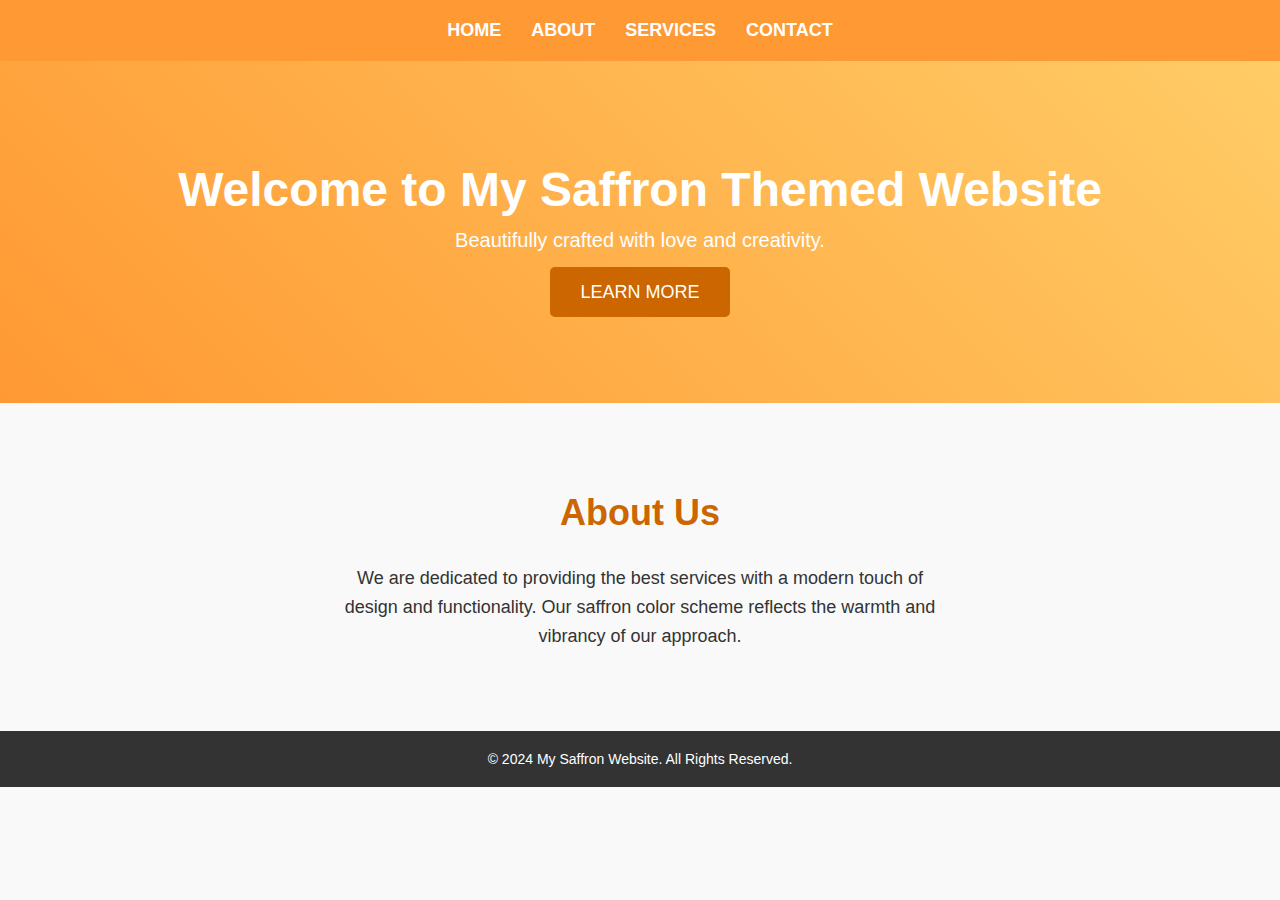
<file: index.html>
<!DOCTYPE html>
<html lang="en">
<head>
    <meta charset="UTF-8">
    <meta name="viewport" content="width=device-width, initial-scale=1.0">
    <meta http-equiv="X-UA-Compatible" content="IE=edge">
    <title>My Saffron Themed Website</title>
    <link rel="stylesheet" href="style.css">
</head>
<body>
    <header>
        <nav>
            <ul>
                <li><a href="#">Home</a></li>
                <li><a href="#">About</a></li>
                <li><a href="#">Services</a></li>
                <li><a href="#">Contact</a></li>
            </ul>
        </nav>
    </header>

    <section class="hero">
        <div class="hero-text">
            <h1>Welcome to My Saffron Themed Website</h1>
            <p>Beautifully crafted with love and creativity.</p>
            <a href="#learn-more" class="btn">Learn More</a>
        </div>
    </section>

    <section id="learn-more" class="content">
        <h2>About Us</h2>
        <p>We are dedicated to providing the best services with a modern touch of design and functionality. Our saffron color scheme reflects the warmth and vibrancy of our approach.</p>
    </section>

    <footer>
        <p>&copy; 2024 My Saffron Website. All Rights Reserved.</p>
    </footer>
</body>
</html>
</file>
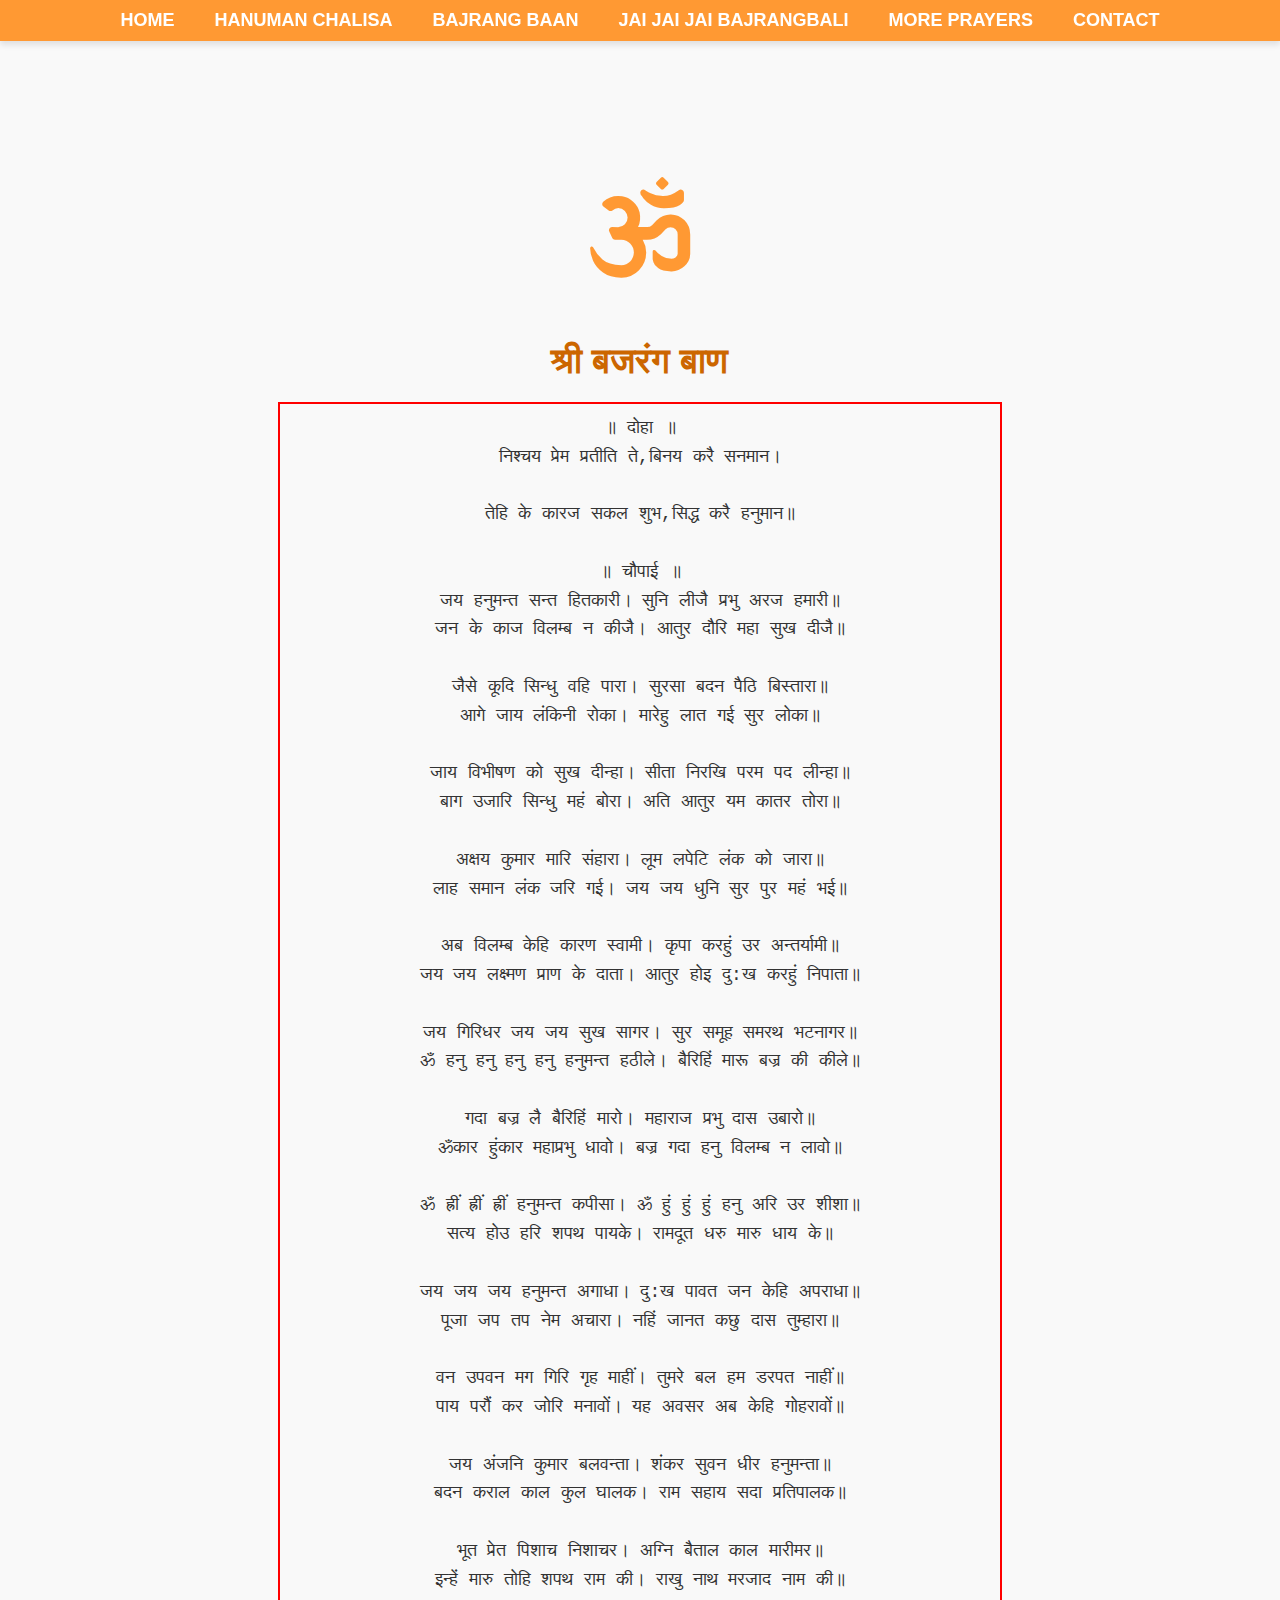
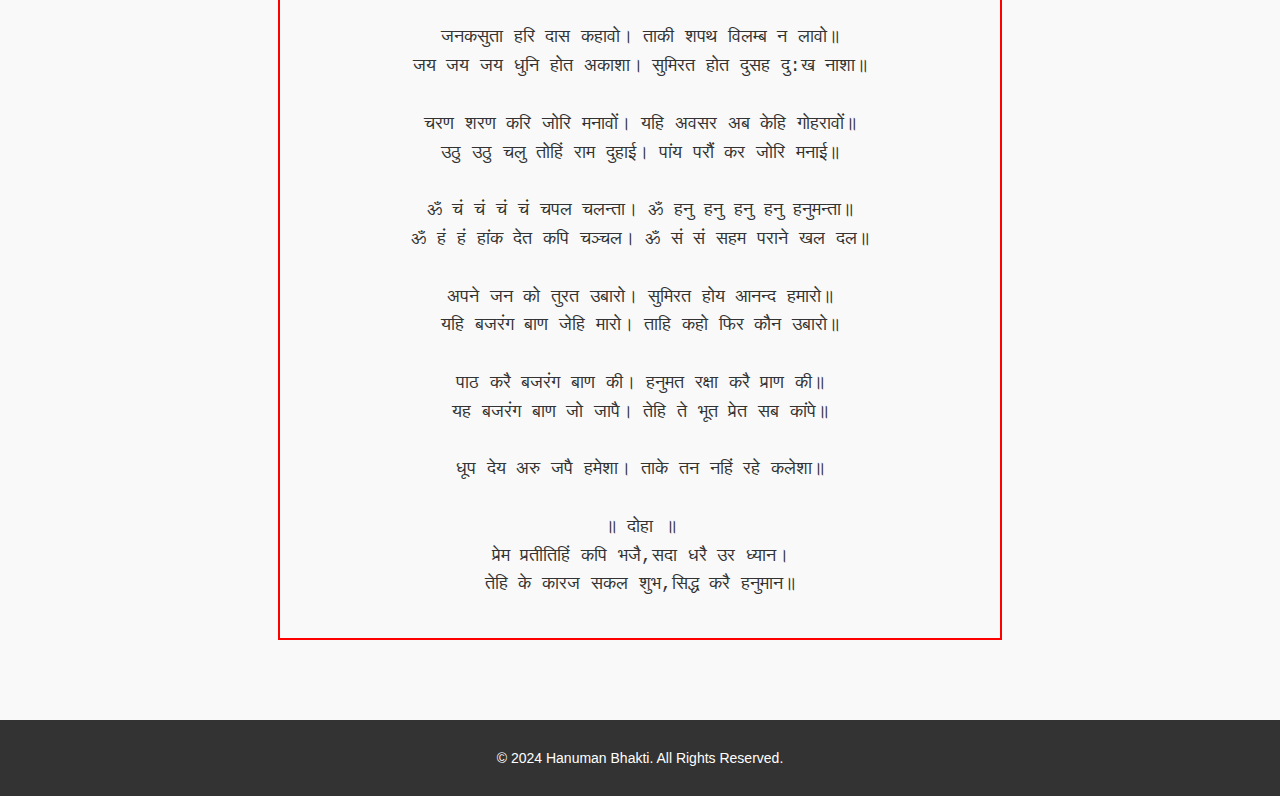
<file: bajrang-baan.html>
<!DOCTYPE html>
<html lang="en">
<head>
    <meta charset="UTF-8">
    <meta name="viewport" content="width=device-width, initial-scale=1.0">
    <meta http-equiv="X-UA-Compatible" content="IE=edge">
    <title>Bajrang Baan</title>
    <link rel="stylesheet" href="https://cdnjs.cloudflare.com/ajax/libs/font-awesome/6.0.0-beta3/css/all.min.css">
    <link rel="stylesheet" href="style2.css">
    <script src="header.js"></script>
    <script src="javascript.js"></script>
</head>
<body>
    <!-- Static Toolbar -->
    <!-- Placeholder for header -->
    <div id="header-placeholder"></div>

    <!-- Content Section for Bajrang Baan -->
    <section id="bajrang-baan" class="content">
        <p class="icon"><i class="fas fa-om"></i></p> <!-- Icon -->
        <h2>श्री बजरंग बाण</h2>
        <pre style="border: 2px solid red; padding: 10px;">
॥ दोहा ॥
निश्चय प्रेम प्रतीति ते,बिनय करै सनमान।

तेहि के कारज सकल शुभ,सिद्ध करै हनुमान॥

॥ चौपाई ॥
जय हनुमन्त सन्त हितकारी। सुनि लीजै प्रभु अरज हमारी॥
जन के काज विलम्ब न कीजै। आतुर दौरि महा सुख दीजै॥

जैसे कूदि सिन्धु वहि पारा। सुरसा बदन पैठि बिस्तारा॥
आगे जाय लंकिनी रोका। मारेहु लात गई सुर लोका॥

जाय विभीषण को सुख दीन्हा। सीता निरखि परम पद लीन्हा॥
बाग उजारि सिन्धु महं बोरा। अति आतुर यम कातर तोरा॥

अक्षय कुमार मारि संहारा। लूम लपेटि लंक को जारा॥
लाह समान लंक जरि गई। जय जय धुनि सुर पुर महं भई॥

अब विलम्ब केहि कारण स्वामी। कृपा करहुं उर अन्तर्यामी॥
जय जय लक्ष्मण प्राण के दाता। आतुर होइ दु:ख करहुं निपाता॥

जय गिरिधर जय जय सुख सागर। सुर समूह समरथ भटनागर॥
ॐ हनु हनु हनु हनु हनुमन्त हठीले। बैरिहिं मारू बज्र की कीले॥

गदा बज्र लै बैरिहिं मारो। महाराज प्रभु दास उबारो॥
ॐकार हुंकार महाप्रभु धावो। बज्र गदा हनु विलम्ब न लावो॥

ॐ ह्रीं ह्रीं ह्रीं हनुमन्त कपीसा। ॐ हुं हुं हुं हनु अरि उर शीशा॥
सत्य होउ हरि शपथ पायके। रामदूत धरु मारु धाय के॥

जय जय जय हनुमन्त अगाधा। दु:ख पावत जन केहि अपराधा॥
पूजा जप तप नेम अचारा। नहिं जानत कछु दास तुम्हारा॥

वन उपवन मग गिरि गृह माहीं। तुमरे बल हम डरपत नाहीं॥
पाय परौं कर जोरि मनावों। यह अवसर अब केहि गोहरावों॥

जय अंजनि कुमार बलवन्ता। शंकर सुवन धीर हनुमन्ता॥
बदन कराल काल कुल घालक। राम सहाय सदा प्रतिपालक॥

भूत प्रेत पिशाच निशाचर। अग्नि बैताल काल मारीमर॥
इन्हें मारु तोहि शपथ राम की। राखु नाथ मरजाद नाम की॥

जनकसुता हरि दास कहावो। ताकी शपथ विलम्ब न लावो॥
जय जय जय धुनि होत अकाशा। सुमिरत होत दुसह दु:ख नाशा॥

चरण शरण करि जोरि मनावों। यहि अवसर अब केहि गोहरावों॥
उठु उठु चलु तोहिं राम दुहाई। पांय परौं कर जोरि मनाई॥

ॐ चं चं चं चं चपल चलन्ता। ॐ हनु हनु हनु हनु हनुमन्ता॥
ॐ हं हं हांक देत कपि चञ्चल। ॐ सं सं सहम पराने खल दल॥

अपने जन को तुरत उबारो। सुमिरत होय आनन्द हमारो॥
यहि बजरंग बाण जेहि मारो। ताहि कहो फिर कौन उबारो॥

पाठ करै बजरंग बाण की। हनुमत रक्षा करै प्राण की॥
यह बजरंग बाण जो जापै। तेहि ते भूत प्रेत सब कांपे॥

धूप देय अरु जपै हमेशा। ताके तन नहिं रहे कलेशा॥

॥ दोहा ॥
प्रेम प्रतीतिहिं कपि भजै,सदा धरै उर ध्यान।
तेहि के कारज सकल शुभ,सिद्ध करै हनुमान॥
        </pre>
    </section>

    <footer>
        <p>&copy; 2024 Hanuman Bhakti. All Rights Reserved.</p>
    </footer>

    <script>
        window.onload = function() {
            loadHeader()
        };
    </script>
</body>
</html>
</file>
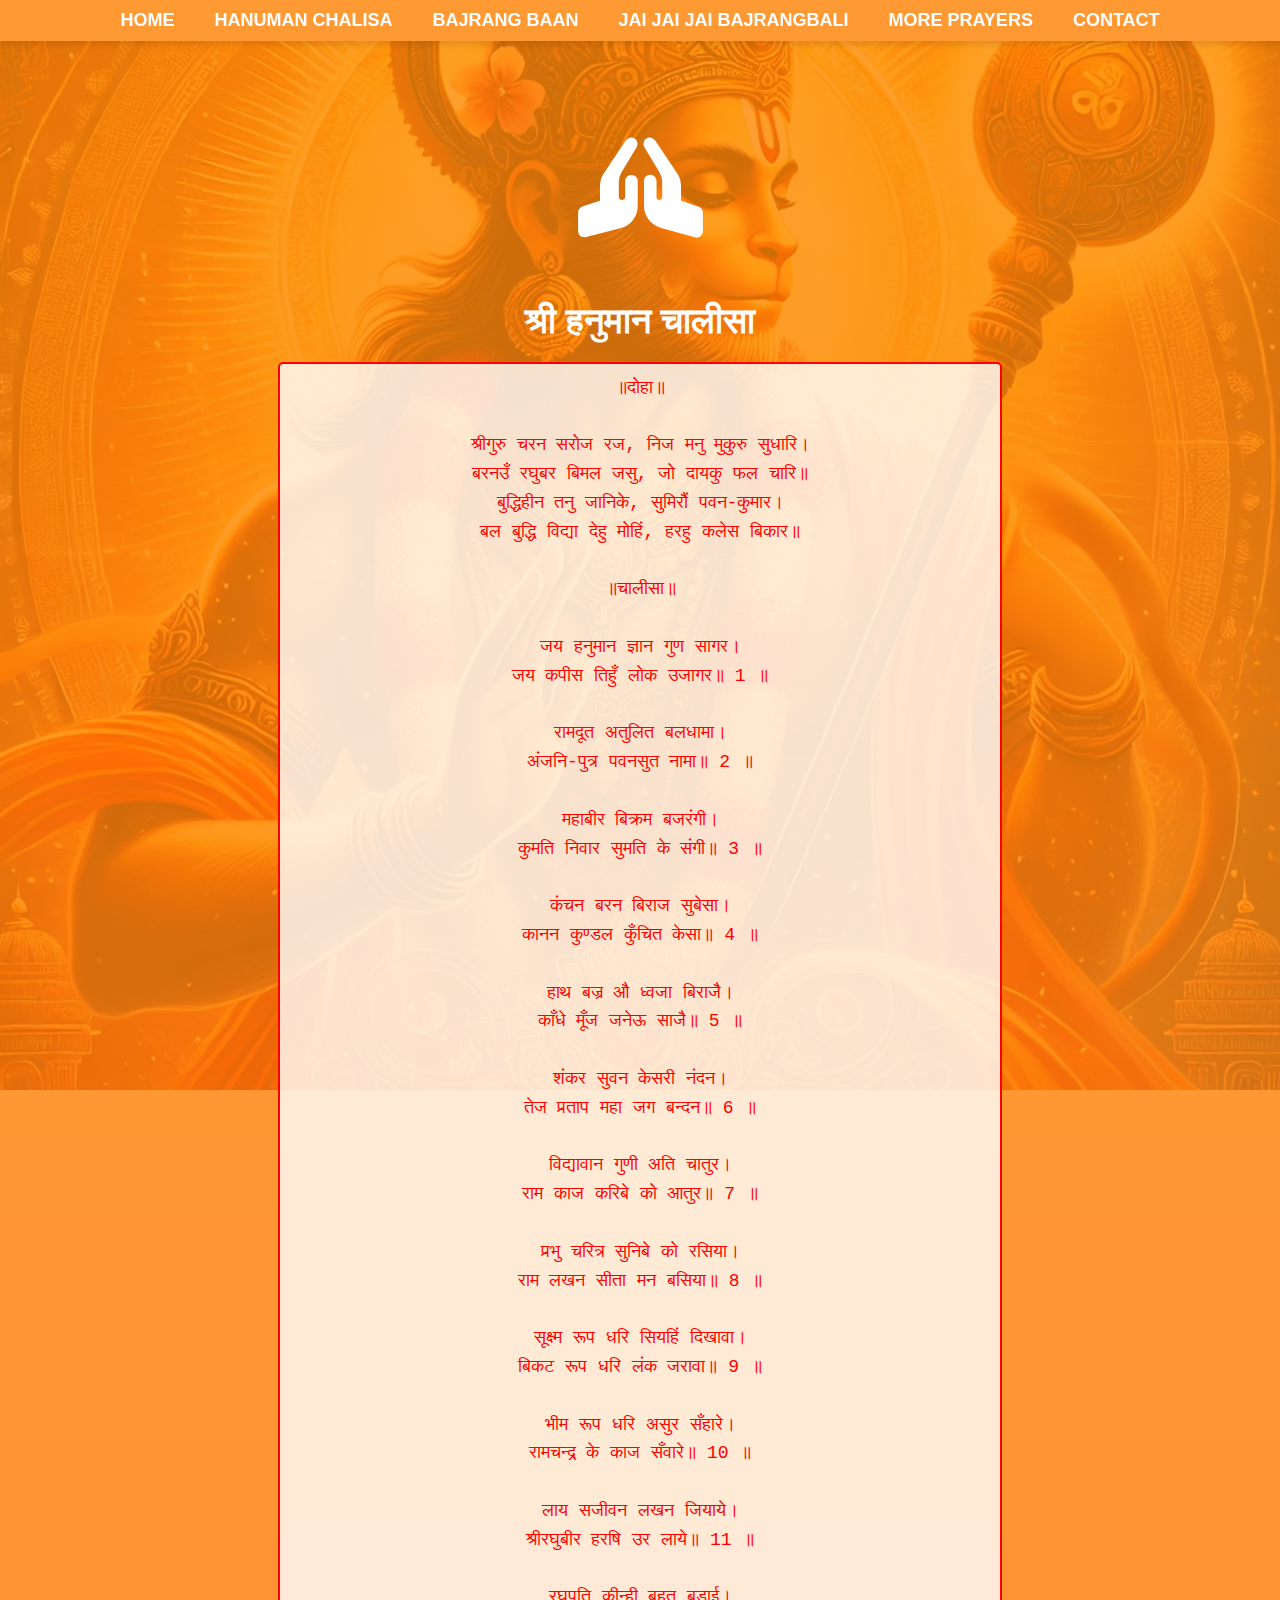
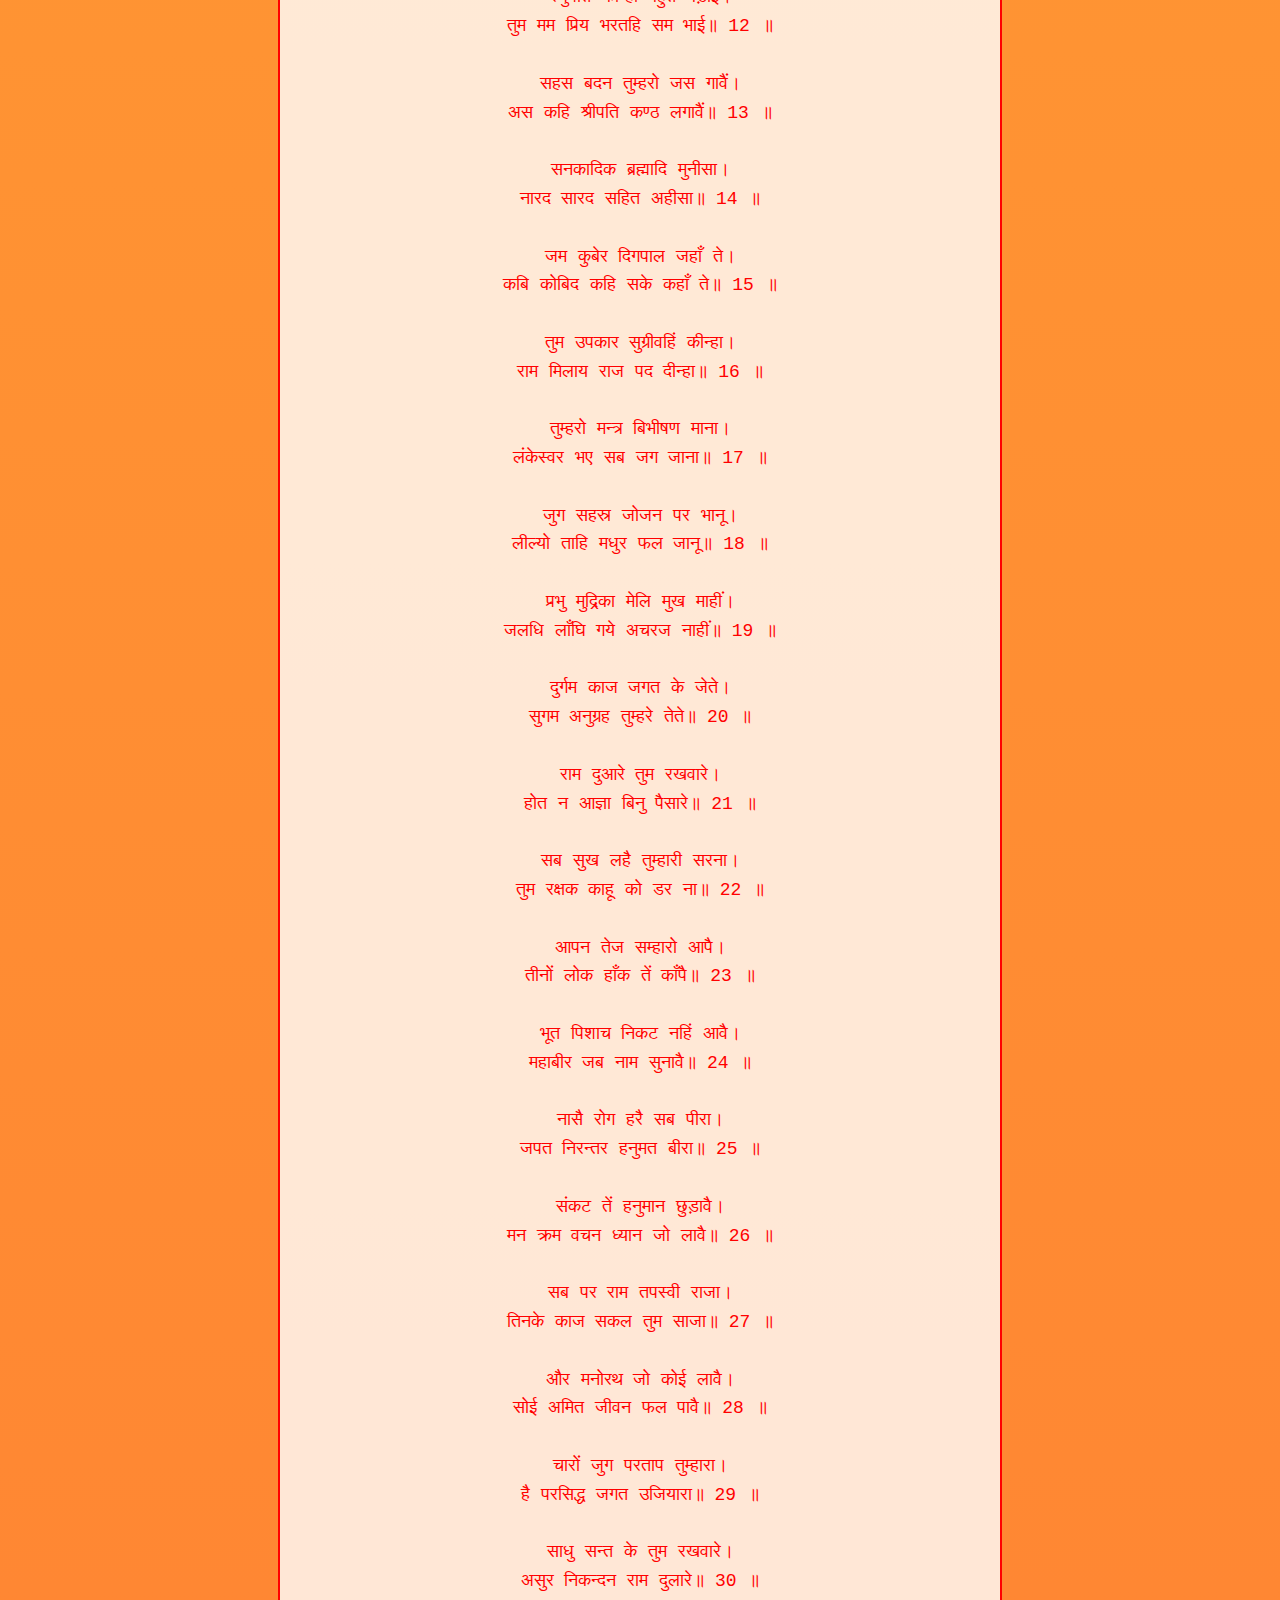
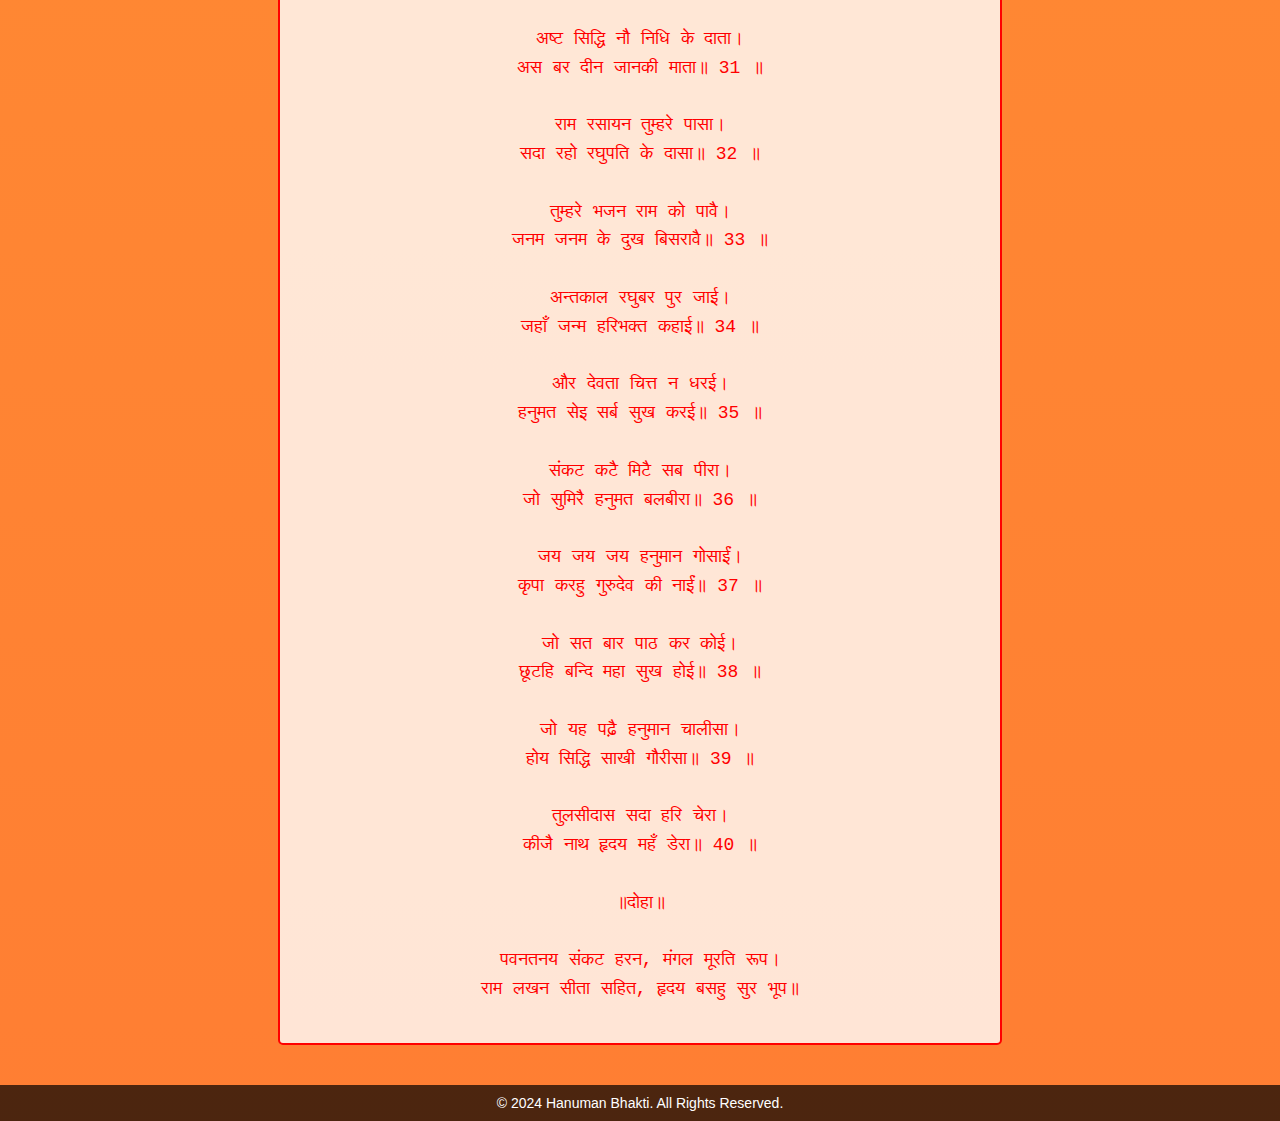
<file: hanuman-chalisa.html>
<!DOCTYPE html>
<html lang="en">
<head>
    <meta charset="UTF-8">
    <meta name="viewport" content="width=device-width, initial-scale=1.0">
    <meta http-equiv="X-UA-Compatible" content="IE=edge">
    <title>Hanuman Chalisa</title>
    <link rel="stylesheet" href="https://cdnjs.cloudflare.com/ajax/libs/font-awesome/6.0.0-beta3/css/all.min.css">
    <link rel="stylesheet" href="style2.css">
    <script src="header.js"></script>
    <script src="javascript.js"></script>
    <style>
        /* Disable text selection */
        body {
            -webkit-user-select: none; /* Safari */
            -moz-user-select: none;    /* Firefox */
            -ms-user-select: none;     /* Internet Explorer/Edge */
            user-select: none;         /* Standard syntax */
        }
        
        /* Background Image Styles */

        body {
            background: linear-gradient(to bottom, rgba(255, 136, 0, 0.8), rgba(255, 94, 0, 0.8)), 
            url('./images/hanuman-image.png') no-repeat center center fixed;
            background-size: cover; /* Cover the entire body */

        }

        /* Content Section Styles */
        #chalisa {
        padding: 20px;
        color: white; /* Change text color for readability */
        text-align: center;
        }


        /* Optional styling for the <pre> text */
        pre {
        background: rgba(255, 255, 255, 0.8); /* Semi-transparent background for better readability */
        border: 2px solid red;
        padding: 10px;
        border-radius: 5px; /* Rounded corners */
        color: red; /* Text color for the preformatted text */
        white-space: pre-wrap; /* To ensure text wraps properly */
        overflow-wrap: break-word; /* Break long words to avoid overflow */
        }

        /* Footer Styles */

        footer {
        text-align: center;
        padding: 10px;
        background-color: rgba(0, 0, 0, 0.7); /* Semi-transparent footer */
        color: white; /* Footer text color */
        position: relative; /* Ensure it stays below the content */
        }
    </style>
</head>
<body>

    <!-- Static Toolbar -->
    <!-- Placeholder for header -->
    <div id="header-placeholder"></div>

    <!-- Content Section for Hanuman Chalisa -->
    <section id="chalisa" class="content">
        <p class="icon" style="color: white;"><i class="fas fa-praying-hands"></i></p> <!-- Icon -->
        <h2 style="color: white;">श्री हनुमान चालीसा</h2>
        <pre>
॥दोहा॥

श्रीगुरु चरन सरोज रज, निज मनु मुकुरु सुधारि।
बरनउँ रघुबर बिमल जसु, जो दायकु फल चारि॥
बुद्धिहीन तनु जानिके, सुमिरौं पवन-कुमार।
बल बुद्धि विद्या देहु मोहिं, हरहु कलेस बिकार॥

॥चालीसा॥

जय हनुमान ज्ञान गुण सागर।
जय कपीस तिहुँ लोक उजागर॥ 1 ॥

रामदूत अतुलित बलधामा।
अंजनि-पुत्र पवनसुत नामा॥ 2 ॥

महाबीर बिक्रम बजरंगी।
कुमति निवार सुमति के संगी॥ 3 ॥

कंचन बरन बिराज सुबेसा।
कानन कुण्डल कुँचित केसा॥ 4 ॥

हाथ बज्र औ ध्वजा बिराजै।
काँधे मूँज जनेऊ साजै॥ 5 ॥

शंकर सुवन केसरी नंदन।
तेज प्रताप महा जग बन्दन॥ 6 ॥

विद्यावान गुणी अति चातुर।
राम काज करिबे को आतुर॥ 7 ॥

प्रभु चरित्र सुनिबे को रसिया।
राम लखन सीता मन बसिया॥ 8 ॥

सूक्ष्म रूप धरि सियहिं दिखावा।
बिकट रूप धरि लंक जरावा॥ 9 ॥

भीम रूप धरि असुर सँहारे।
रामचन्द्र के काज सँवारे॥ 10 ॥

लाय सजीवन लखन जियाये।
श्रीरघुबीर हरषि उर लाये॥ 11 ॥

रघुपति कीन्ही बहुत बड़ाई।
तुम मम प्रिय भरतहि सम भाई॥ 12 ॥

सहस बदन तुम्हरो जस गावैं।
अस कहि श्रीपति कण्ठ लगावैं॥ 13 ॥

सनकादिक ब्रह्मादि मुनीसा।
नारद सारद सहित अहीसा॥ 14 ॥

जम कुबेर दिगपाल जहाँ ते।
कबि कोबिद कहि सके कहाँ ते॥ 15 ॥

तुम उपकार सुग्रीवहिं कीन्हा।
राम मिलाय राज पद दीन्हा॥ 16 ॥

तुम्हरो मन्त्र बिभीषण माना।
लंकेस्वर भए सब जग जाना॥ 17 ॥

जुग सहस्र जोजन पर भानू।
लील्यो ताहि मधुर फल जानू॥ 18 ॥

प्रभु मुद्रिका मेलि मुख माहीं।
जलधि लाँघि गये अचरज नाहीं॥ 19 ॥

दुर्गम काज जगत के जेते।
सुगम अनुग्रह तुम्हरे तेते॥ 20 ॥

राम दुआरे तुम रखवारे।
होत न आज्ञा बिनु पैसारे॥ 21 ॥

सब सुख लहै तुम्हारी सरना।
तुम रक्षक काहू को डर ना॥ 22 ॥

आपन तेज सम्हारो आपै।
तीनों लोक हाँक तें काँपै॥ 23 ॥

भूत पिशाच निकट नहिं आवै।
महाबीर जब नाम सुनावै॥ 24 ॥

नासै रोग हरै सब पीरा।
जपत निरन्तर हनुमत बीरा॥ 25 ॥

संकट तें हनुमान छुड़ावै।
मन क्रम वचन ध्यान जो लावै॥ 26 ॥

सब पर राम तपस्वी राजा।
तिनके काज सकल तुम साजा॥ 27 ॥

और मनोरथ जो कोई लावै।
सोई अमित जीवन फल पावै॥ 28 ॥

चारों जुग परताप तुम्हारा।
है परसिद्ध जगत उजियारा॥ 29 ॥

साधु सन्त के तुम रखवारे।
असुर निकन्दन राम दुलारे॥ 30 ॥

अष्ट सिद्धि नौ निधि के दाता।
अस बर दीन जानकी माता॥ 31 ॥

राम रसायन तुम्हरे पासा।
सदा रहो रघुपति के दासा॥ 32 ॥

तुम्हरे भजन राम को पावै।
जनम जनम के दुख बिसरावै॥ 33 ॥

अन्तकाल रघुबर पुर जाई।
जहाँ जन्म हरिभक्त कहाई॥ 34 ॥

और देवता चित्त न धरई।
हनुमत सेइ सर्ब सुख करई॥ 35 ॥

संकट कटै मिटै सब पीरा।
जो सुमिरै हनुमत बलबीरा॥ 36 ॥

जय जय जय हनुमान गोसाईं।
कृपा करहु गुरुदेव की नाईं॥ 37 ॥

जो सत बार पाठ कर कोई।
छूटहि बन्दि महा सुख होई॥ 38 ॥

जो यह पढ़ै हनुमान चालीसा।
होय सिद्धि साखी गौरीसा॥ 39 ॥

तुलसीदास सदा हरि चेरा।
कीजै नाथ हृदय महँ डेरा॥ 40 ॥

॥दोहा॥

पवनतनय संकट हरन, मंगल मूरति रूप।
राम लखन सीता सहित, हृदय बसहु सुर भूप॥
        </pre>
    </section>

    <footer>
        <p>&copy; 2024 Hanuman Bhakti. All Rights Reserved.</p>
    </footer>

    <script>
        window.onload = function() {
            loadHeader()
        };

            // Disable right-click
            document.addEventListener('contextmenu', function(e) {
            e.preventDefault();
        });

        // Disable keyboard shortcuts for copying
        document.addEventListener('keydown', function(e) {
            if ((e.ctrlKey || e.metaKey) && (e.key === 'c' || e.key === 'x')) {
                e.preventDefault();
            }
        });

        // Disable drag and drop
        document.addEventListener('dragstart', function(e) {
            e.preventDefault();
        });
    </script>
</body>
</html>
</file>
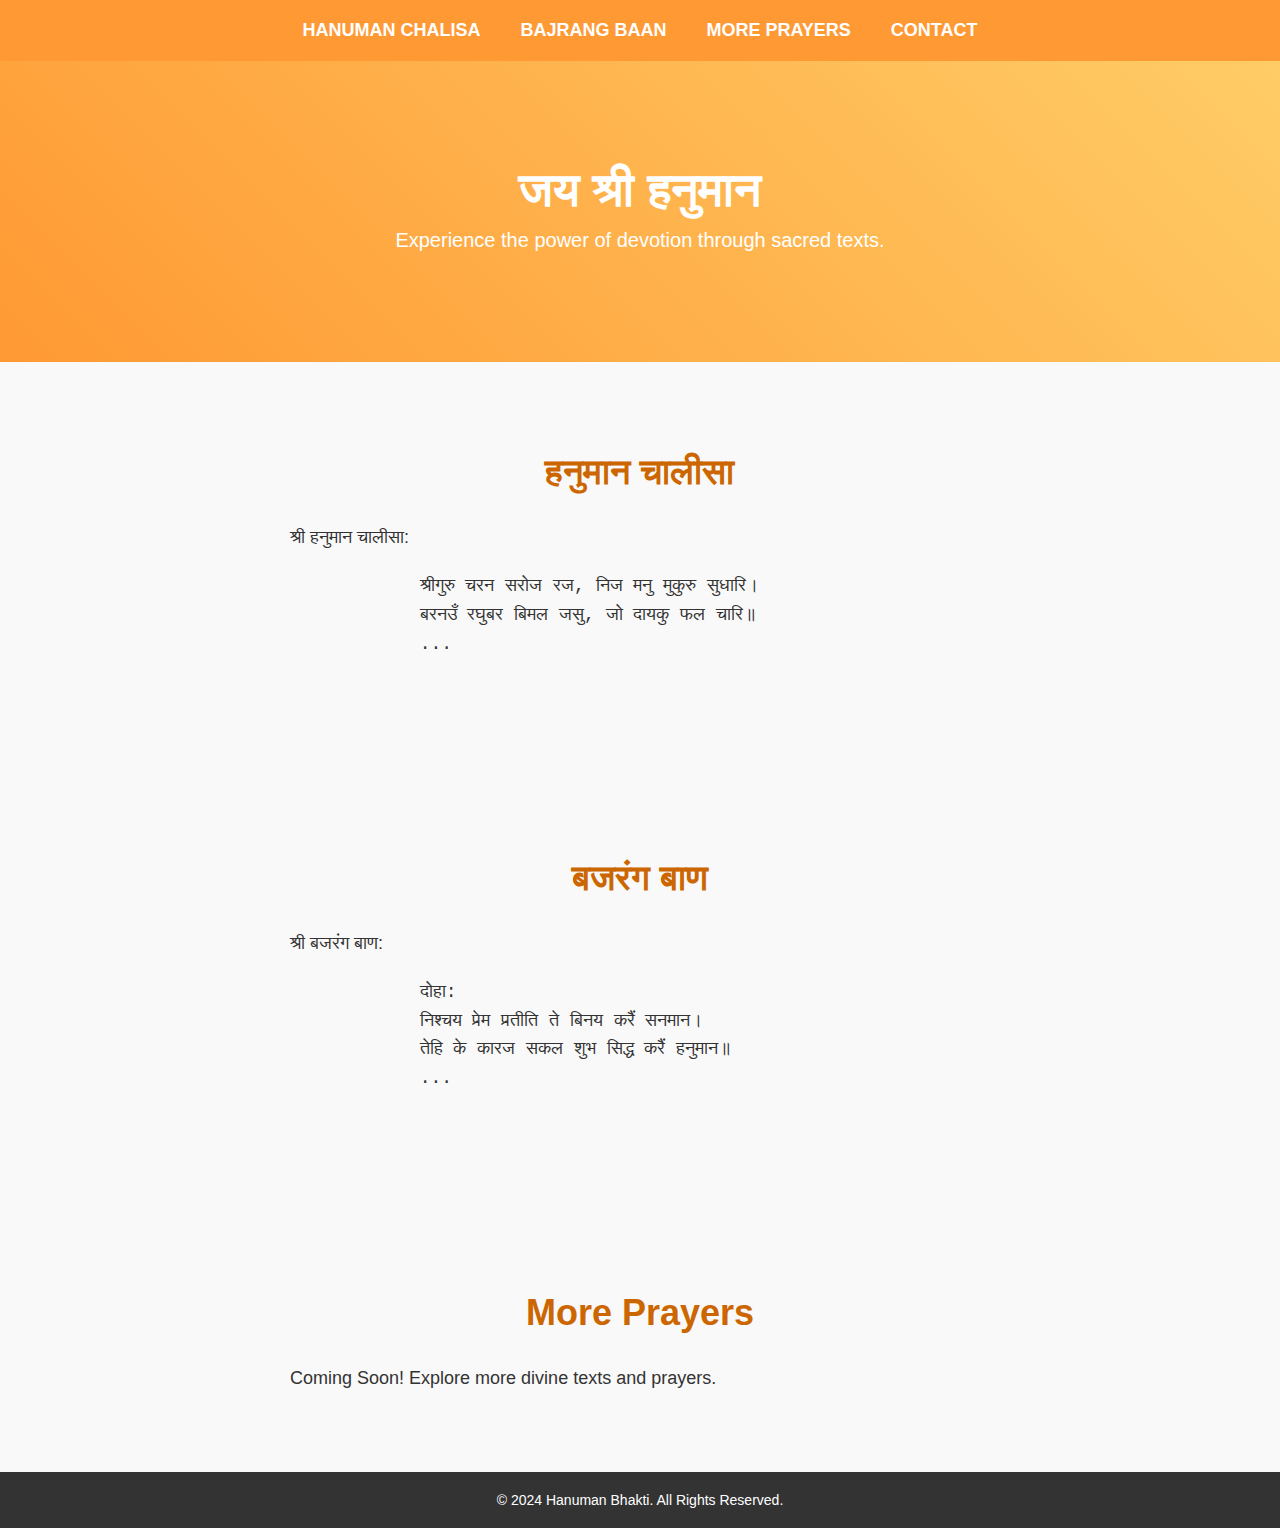
<file: index1.html>
<!DOCTYPE html>
<html lang="en">
<head>
    <meta charset="UTF-8">
    <meta name="viewport" content="width=device-width, initial-scale=1.0">
    <meta http-equiv="X-UA-Compatible" content="IE=edge">
    <title>Hanuman Bhakti</title>
    <link rel="stylesheet" href="style1.css">
</head>
<body>
    <header>
        <nav>
            <ul>
                <li><a href="#chalisa">Hanuman Chalisa</a></li>
                <li><a href="#bajrang-baan">Bajrang Baan</a></li>
                <li><a href="#more">More Prayers</a></li>
                <li><a href="#contact">Contact</a></li>
            </ul>
        </nav>
    </header>

    <section class="hero">
        <div class="hero-text">
            <h1>जय श्री हनुमान</h1>
            <p>Experience the power of devotion through sacred texts.</p>
        </div>
    </section>

    <section id="chalisa" class="content">
        <h2>हनुमान चालीसा</h2>
        <p>श्री हनुमान चालीसा:</p>
        <pre>
            श्रीगुरु चरन सरोज रज, निज मनु मुकुरु सुधारि।
            बरनउँ रघुबर बिमल जसु, जो दायकु फल चारि॥
            ...
        </pre>
    </section>

    <section id="bajrang-baan" class="content">
        <h2>बजरंग बाण</h2>
        <p>श्री बजरंग बाण:</p>
        <pre>
            दोहा:
            निश्चय प्रेम प्रतीति ते बिनय करैं सनमान।
            तेहि के कारज सकल शुभ सिद्ध करैं हनुमान॥
            ...
        </pre>
    </section>

    <section id="more" class="content">
        <h2>More Prayers</h2>
        <p>Coming Soon! Explore more divine texts and prayers.</p>
    </section>

    <footer>
        <p>&copy; 2024 Hanuman Bhakti. All Rights Reserved.</p>
    </footer>
</body>
</html>
</file>
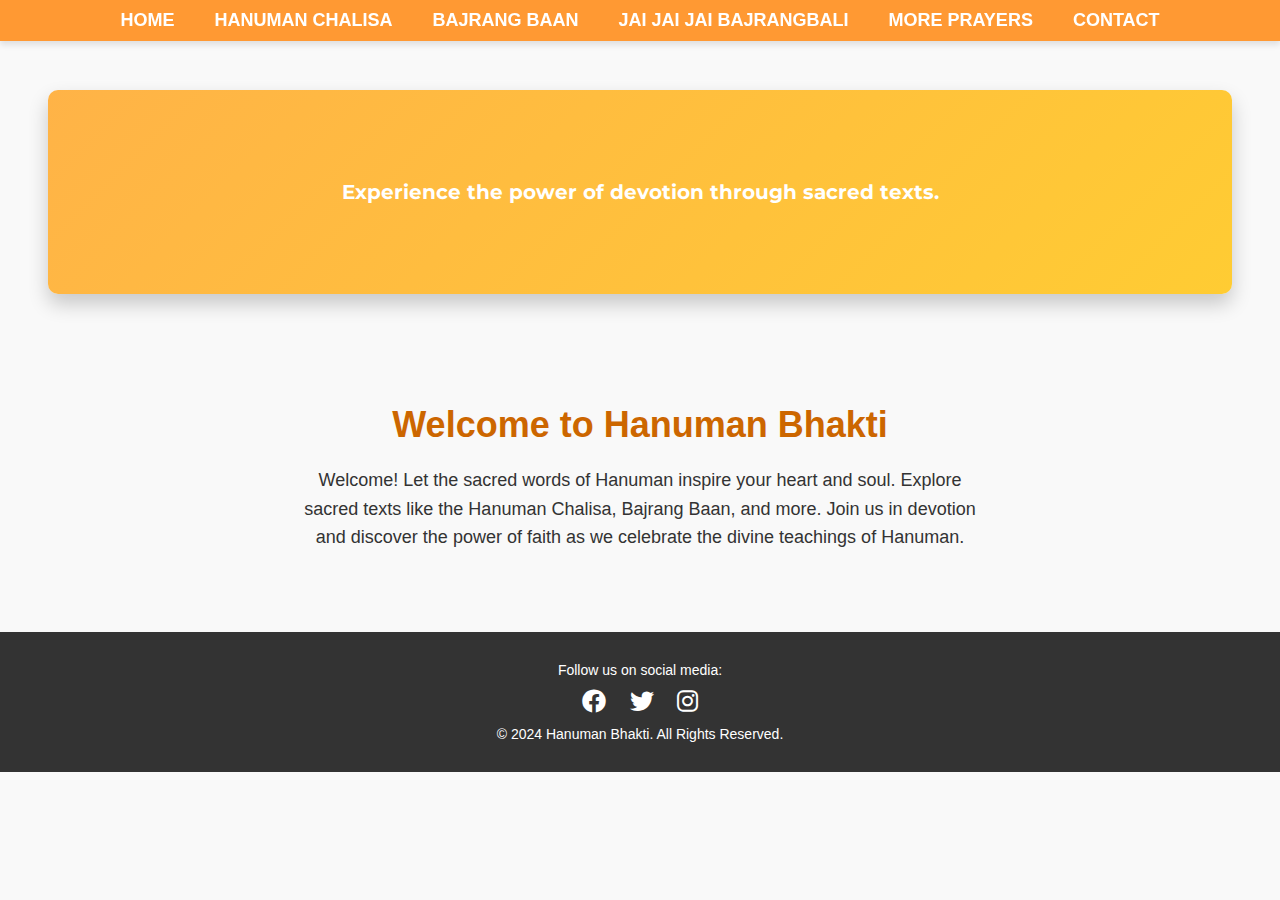
<file: index2.html>
<!DOCTYPE html>
<html lang="en">
<head>
    <meta charset="UTF-8">
    <meta name="viewport" content="width=device-width, initial-scale=1.0">
    <meta http-equiv="X-UA-Compatible" content="IE=edge">
    <title>Hanuman Bhakti - Home</title>
    <link rel="stylesheet" href="https://cdnjs.cloudflare.com/ajax/libs/font-awesome/6.0.0-beta3/css/all.min.css">
    <link href="https://fonts.googleapis.com/css2?family=Montserrat:wght@600&display=swap" rel="stylesheet">
    <link rel="stylesheet" href="style2.css">
    <script src="header.js"></script>
    <script src="javascript.js"></script>
</head>
<body>

    <!-- Static Toolbar -->
    <!-- Placeholder for header -->
    <div id="header-placeholder"></div>

    <!-- Hero Section -->
    <section class="hero">
        <div class="hero-text">
            <h1 id="hero-title"></h1> <!-- Typewriter Effect -->
            <p>Experience the power of devotion through sacred texts.</p>
        </div>
    </section>

    <section class="content">
        <h2>Welcome to Hanuman Bhakti</h2>
        <p style="text-align: center;">Welcome! Let the sacred words of Hanuman inspire your heart and soul. Explore sacred texts like the Hanuman Chalisa, Bajrang Baan, and more. Join us in devotion and discover the power of faith as we celebrate the divine teachings of Hanuman.</p>
    </section>

    <!-- <button id="theme-toggle">Switch Theme</button> -->
    <footer>
        <p>Follow us on social media:</p>
        <div class="social-icons">
            <a href="#"><i class="fab fa-facebook"></i></a>
            <a href="#"><i class="fab fa-twitter"></i></a>
            <a href="#"><i class="fab fa-instagram"></i></a>
        </div>
        <p>&copy; 2024 Hanuman Bhakti. All Rights Reserved.</p>
    </footer>
    <script>
        window.onload = function() {
            loadHeader()
        };
    </script>
</body>
</html>
</file>
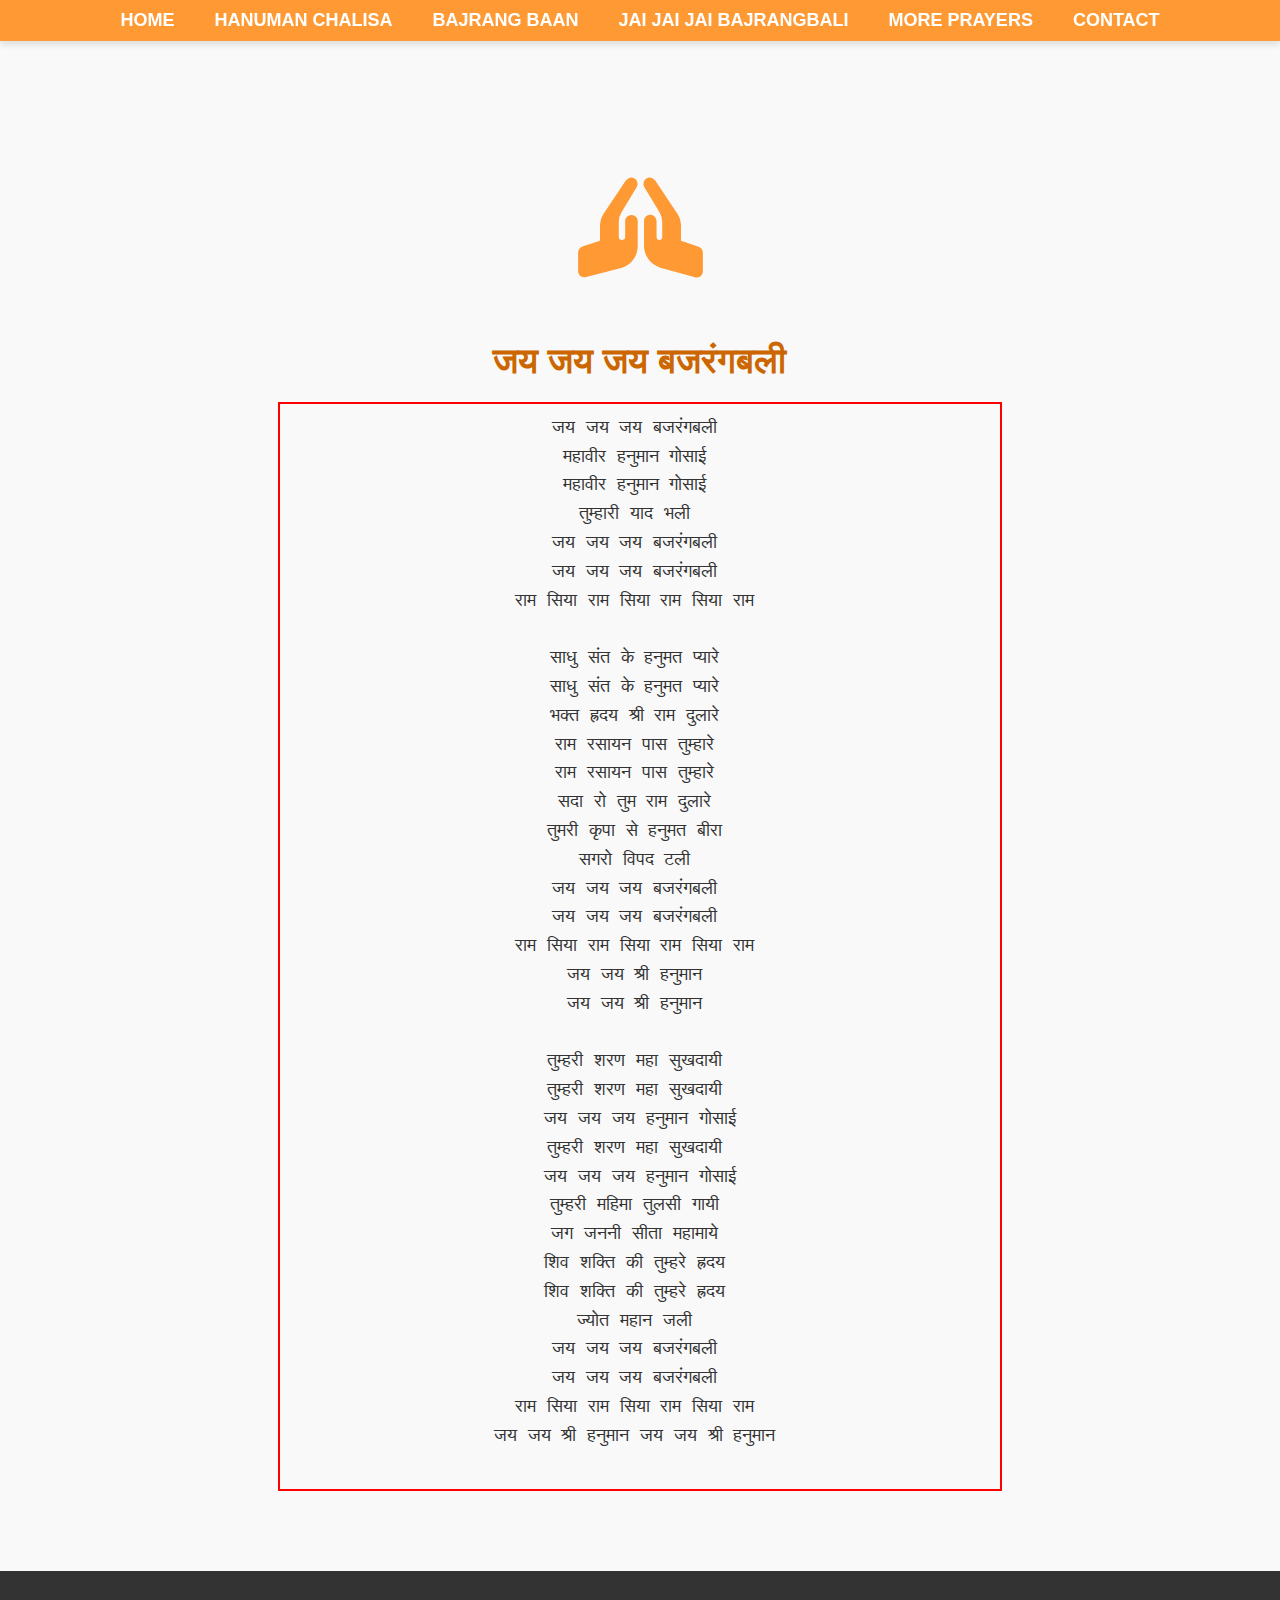
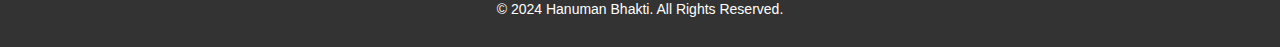
<file: Jai-Jai-Bajrangbali.html>
<!DOCTYPE html>
<html lang="en">
<head>
    <meta charset="UTF-8">
    <meta name="viewport" content="width=device-width, initial-scale=1.0">
    <title>Jai Jai Jai Bajrangbali</title>
    <link rel="stylesheet" href="https://cdnjs.cloudflare.com/ajax/libs/font-awesome/6.0.0-beta3/css/all.min.css">
    <link rel="stylesheet" href="style2.css">
    <script src="header.js"></script>
    <script src="javascript.js"></script>
</head>
<body>
    <!-- Static Toolbar -->
    <!-- Placeholder for header -->
    <div id="header-placeholder"></div>

    <!-- Content Section for Hanuman Chalisa -->
    <section id="chalisa" class="content">
        <p class="icon"><i class="fas fa-praying-hands"></i></p> <!-- Icon -->
        <h2>जय जय जय बजरंगबली </h2>
        <pre style="border: 2px solid red; padding: 10px;">
जय जय जय बजरंगबली 
महावीर हनुमान गोसाई 
महावीर हनुमान गोसाई 
तुम्हारी याद भली 
जय जय जय बजरंगबली 
जय जय जय बजरंगबली 
राम सिया राम सिया राम सिया राम 

साधु संत के हनुमत प्यारे 
साधु संत के हनुमत प्यारे 
भक्त ह्रदय श्री राम दुलारे 
राम रसायन पास तुम्हारे 
राम रसायन पास तुम्हारे 
सदा रो तुम राम दुलारे 
तुमरी कृपा से हनुमत बीरा 
सगरो विपद टली 
जय जय जय बजरंगबली 
जय जय जय बजरंगबली 
राम सिया राम सिया राम सिया राम 
जय जय श्री हनुमान 
जय जय श्री हनुमान 

तुम्हरी शरण महा सुखदायी 
तुम्हरी शरण महा सुखदायी 
जय जय जय हनुमान गोसाई
तुम्हरी शरण महा सुखदायी 
जय जय जय हनुमान गोसाई
तुम्हरी महिमा तुलसी गायी 
जग जननी सीता महामाये 
शिव शक्ति की तुम्हरे ह्रदय 
शिव शक्ति की तुम्हरे ह्रदय 
ज्योत महान जली 
जय जय जय बजरंगबली 
जय जय जय बजरंगबली 
राम सिया राम सिया राम सिया राम 
जय जय श्री हनुमान जय जय श्री हनुमान 
        </pre>
    </section>

    <footer>
        <p>&copy; 2024 Hanuman Bhakti. All Rights Reserved.</p>
    </footer>
    <script>
        window.onload = function() {
            loadHeader()
        };
    </script>
</body>
</html>
</file>
<file: style.css>
/* General Styles */
body {
    font-family: Arial, sans-serif;
    margin: 0;
    padding: 0;
    background-color: #f9f9f9;
    color: #333;
}

a {
    text-decoration: none;
    color: inherit;
}

ul {
    list-style-type: none;
}

/* Header */
header {
    background-color: #ff9933; /* Saffron color */
    padding: 20px 0;
}

nav ul {
    display: flex;
    justify-content: center;
    margin: 0;
    padding: 0;
}

nav ul li {
    margin: 0 15px;
}

nav ul li a {
    color: white;
    font-size: 18px;
    text-transform: uppercase;
    font-weight: bold;
}

nav ul li a:hover {
    color: #fff4e6;
}

/* Hero Section */
.hero {
    background-color: #ff9933;
    color: white;
    text-align: center;
    padding: 100px 20px;
    background-image: linear-gradient(45deg, #ff9933, #ffcc66); /* Saffron Gradient */
}

.hero-text h1 {
    font-size: 48px;
    margin: 0;
    line-height: 1.2;
}

.hero-text p {
    font-size: 20px;
    margin: 10px 0 30px;
}

.btn {
    padding: 15px 30px;
    background-color: #cc6600;
    color: white;
    font-size: 18px;
    border-radius: 5px;
    text-transform: uppercase;
}

.btn:hover {
    background-color: #b35900;
}

/* Content Section */
.content {
    padding: 60px 20px;
    text-align: center;
}

.content h2 {
    color: #cc6600; /* Darker Saffron */
    font-size: 36px;
}

.content p {
    max-width: 600px;
    margin: 20px auto;
    font-size: 18px;
    line-height: 1.6;
}

/* Footer */
footer {
    background-color: #333;
    color: white;
    text-align: center;
    padding: 20px 0;
    font-size: 14px;
}

footer p {
    margin: 0;
}
</file>
<file: style2.css>
/* General Styles */
html {
    scroll-behavior: smooth;
}
body {
    font-family: 'Arial', sans-serif;
    margin: 0;
    padding: 0;
    background-color: #f9f9f9;
    color: #333;
    scroll-behavior: smooth; /* Smooth scrolling */
}

a {
    text-decoration: none;
    color: inherit;
}

ul {
    list-style-type: none;
    margin: 0;
    padding: 0;
}

/* Static Toolbar */
header {
    background-color: #ff9933; /* Saffron color */
    padding: 10px 0;
    position: fixed;
    width: 100%;
    top: 0;
    left: 0;
    z-index: 1000;
    box-shadow: 0 4px 6px rgba(0, 0, 0, 0.1); /* Slight shadow */
}

nav ul {
    display: flex;
    justify-content: center;
}

nav ul li {
    margin: 0 20px;
}

nav ul li a {
    color: white;
    font-size: 18px;
    text-transform: uppercase;
    font-weight: bold;
    transition: color 0.3s ease-in-out;
}

nav ul li a:hover {
    color: #fff4e6;
    border-bottom: 2px solid #fff4e6; /* Hover underline effect */
}

/* Add spacing below header */
body {
    padding-top: 70px;
}

/* Hero Section */
.hero {
    background: linear-gradient(135deg, #ffb347, #ffcc33); /* Vibrant gradient */
    padding: 80px; /* Increase padding for breathing space */
    text-align: center;
    color: white;
    font-family: 'Montserrat', sans-serif; /* Stylish font from Google Fonts */
    font-size: 24px;
    font-weight: bold;
    box-shadow: 0 10px 20px rgba(0, 0, 0, 0.2); /* Subtle shadow for depth */
    border-radius: 10px; /* Slightly round the edges */
    margin: 20px auto;
    width: 80%; /* Centered and responsive width */
    transition: transform 0.3s ease; /* Animation for hover */
}

/* Text animation on hover */
.hero:hover {
    transform: scale(1.05); /* Slightly enlarge on hover */
}

/* Text animation on page load (fade-in) */
@keyframes fadeIn {
    0% { opacity: 0; transform: translateY(-20px); }
    100% { opacity: 1; transform: translateY(0); }
}

/* @keyframes fadeIn {
    from {
        opacity: 0;
    }
    to {
        opacity: 1;
    }
} */
.hero {
    animation: fadeIn 1s ease-in-out;
}

.hero-text h1 {
    font-size: 48px;
    margin: 0;
    line-height: 1.2;
    animation: slideDown 1s ease-in-out; /* Text animation */
}

@keyframes slideDown {
    from {
        transform: translateY(-20px);
        opacity: 0;
    }
    to {
        transform: translateY(0);
        opacity: 1;
    }
}

.hero-text p {
    font-size: 20px;
    margin: 10px 0;
}

/* Buttons */
.btn {
    display: inline-block;
    padding: 15px 30px;
    background-color: #cc6600;
    color: white;
    font-size: 18px;
    border-radius: 5px;
    text-transform: uppercase;
    transition: background-color 0.3s ease-in-out;
}

.btn:hover {
    background-color: #b35900;
    transform: translateY(-5px); /* Button hover lift effect */
}

/* Content Sections */
.content {
    padding: 60px 20px;
    text-align: center;
}

.content h2 {
    color: #cc6600; /* Dark Saffron */
    font-size: 36px;
    margin-bottom: 20px;
    animation: fadeIn 1s ease-in-out; /* Fade-in effect */
}

.content p, pre {
    max-width: 700px;
    margin: 20px auto;
    font-size: 18px;
    line-height: 1.6;
    text-align: center;
    white-space: pre-wrap; /* Preserve line breaks */
}

.content p.icon {
    font-size: 100px; /* Icon size */
    margin-bottom: 20px;
    color: #ff9933;
}

/* Icons Section (optional) */
.icon {
    font-size: 100px;
    margin-bottom: 20px;
    color: #ff9933;
}

/* Footer */
footer {
    background-color: #333;
    color: white;
    text-align: center;
    padding: 30px 0;
    font-size: 14px;
    position: relative;
}

footer p {
    margin: 0;
}

footer .social-icons {
    margin: 10px 0;
}

footer .social-icons a {
    margin: 0 10px;
    font-size: 24px;
    color: white;
    transition: color 0.3s ease-in-out;
}

footer .social-icons a:hover {
    color: #ffcc66; /* Saffron hover color */
}


/* ========== Responsive Design (Media Queries) ========== */
/* Mobile Devices (max-width: 600px) */
@media (max-width: 600px) {

    /* Header */
    header {
        padding: 10px 0;
    }
    nav ul {
        flex-direction: column;
        display: none; /* Hide menu by default */
        position: absolute;
        background-color: #ff9933;
        width: 100%;
        top: 60px;
        left: 0;
    }

    nav ul li {
        margin: 15px 0;
    }

    /* Hamburger menu for mobile */
    .menu-icon {
        display: block;
        font-size: 24px;
        color: white;
        cursor: pointer;
        text-align: center;
        margin-top: -10px;
    }

    .show-menu {
        display: flex;
    }

    /* Hero Section */
    .hero {
        padding: 60px 20px;
    }

    .hero-text h1 {
        font-size: 36px;
    }

    .hero-text p {
        font-size: 18px;
    }

    /* Content Section */
    .content h2 {
        font-size: 28px;
    }

    .content p, pre {
        font-size: 16px;
    }

    /* Footer */
    footer {
        font-size: 12px;
    }
}

/* Tablets (max-width: 900px) */
@media (max-width: 900px) {

    /* Hero Section */
    .hero {
        padding: 80px 20px;
    }

    .hero-text h1 {
        font-size: 40px;
    }

    .hero-text p {
        font-size: 18px;
    }

    /* Content Section */
    .content h2 {
        font-size: 32px;
    }

    .content p, pre {
        font-size: 16px;
    }
}

/* Hide the menu icon by default */
.menu-icon {
    display: none;
}

/* Show the menu icon for smaller screens (less than 600px) */
@media (max-width: 600px) {
    .menu-icon {
        display: block;
        font-size: 24px;
        color: white;
        cursor: pointer;
        text-align: center;
        margin-top: -10px;
    }

    /* Hide the navigation links by default on small screens */
    nav ul {
        display: none;
        flex-direction: column;
        position: absolute;
        background-color: #ff9933; /* Saffron color */
        width: 100%;
        top: 60px;
        left: 0;
    }

    nav ul li {
        margin: 15px 0;
    }
}

/* Default style for large screens */
nav ul li a {
    font-size: 18px; /* Default size for larger screens */
}

/* For screens smaller than 768px (tablets and smaller) */
@media (max-width: 768px) {
    nav ul li a {
        font-size: 16px; /* Reduce font size */
    }
}

/* For screens smaller than 768px (tablets and smaller) */
@media (max-width: 720px) {
    nav ul li a {
        font-size: 14px; /* Reduce font size */
    }
}

/* For screens smaller than 600px (mobile devices) */
@media (max-width: 600px) {
    nav ul li a {
        font-size: 14px; /* Further reduce font size */
    }
}

/* For very small screens (smaller than 400px) */
@media (max-width: 400px) {
    nav ul li a {
        font-size: 12px; /* Even smaller for very small screens */
    }
}


/* Image CSS*/
.hanuman-background {
    background: linear-gradient(to bottom, rgba(255, 136, 0, 0.8), rgba(255, 94, 0, 0.8)), 
                url('./images/hanuman-image.png'); /* Adds the image and a gradient overlay */
    background-size: cover; /* Ensures the background covers the entire section */
    background-position: center; /* Centers the image */
    background-repeat: no-repeat; /* Prevents repeating the image */
    height: 500px; /* Adjust this as needed */
    display: flex;
    justify-content: center;
    align-items: center;
    text-align: center;
    color: white; /* Text color to contrast with the background */
    font-family: 'Montserrat', sans-serif;
    font-size: 32px;
    font-weight: bold;
    padding: 20px;
    box-shadow: 0 10px 20px rgba(0, 0, 0, 0.3); /* Adds a slight shadow for depth */
}

/* Optional: Ensure responsiveness */
@media (max-width: 768px) {
    .hanuman-background {
        font-size: 24px; /* Smaller font for mobile devices */
        height: 350px; /* Adjust height for smaller screens */
    }
}
</file>
<file: style1.css>
/* General Styles */
body {
    font-family: 'Arial', sans-serif;
    margin: 0;
    padding: 0;
    background-color: #f9f9f9;
    color: #333;
}

a {
    text-decoration: none;
    color: inherit;
}

ul {
    list-style-type: none;
    margin: 0;
    padding: 0;
}

/* Header */
header {
    background-color: #ff9933; /* Saffron color */
    padding: 20px 0;
}

nav ul {
    display: flex;
    justify-content: center;
}

nav ul li {
    margin: 0 20px;
}

nav ul li a {
    color: white;
    font-size: 18px;
    text-transform: uppercase;
    font-weight: bold;
}

nav ul li a:hover {
    color: #fff4e6;
}

/* Hero Section */
.hero {
    background-color: #ff9933;
    color: white;
    text-align: center;
    padding: 100px 20px;
    background-image: linear-gradient(45deg, #ff9933, #ffcc66); /* Saffron Gradient */
}

.hero-text h1 {
    font-size: 48px;
    margin: 0;
    line-height: 1.2;
}

.hero-text p {
    font-size: 20px;
    margin: 10px 0;
}

/* Content Sections */
.content {
    padding: 60px 20px;
    text-align: center;
}

.content h2 {
    color: #cc6600; /* Dark Saffron */
    font-size: 36px;
}

.content p, pre {
    max-width: 700px;
    margin: 20px auto;
    font-size: 18px;
    line-height: 1.6;
    text-align: left;
    white-space: pre-wrap; /* Preserves line breaks for devotional text */
}

/* Footer */
footer {
    background-color: #333;
    color: white;
    text-align: center;
    padding: 20px 0;
    font-size: 14px;
}

footer p {
    margin: 0;
}
</file>
